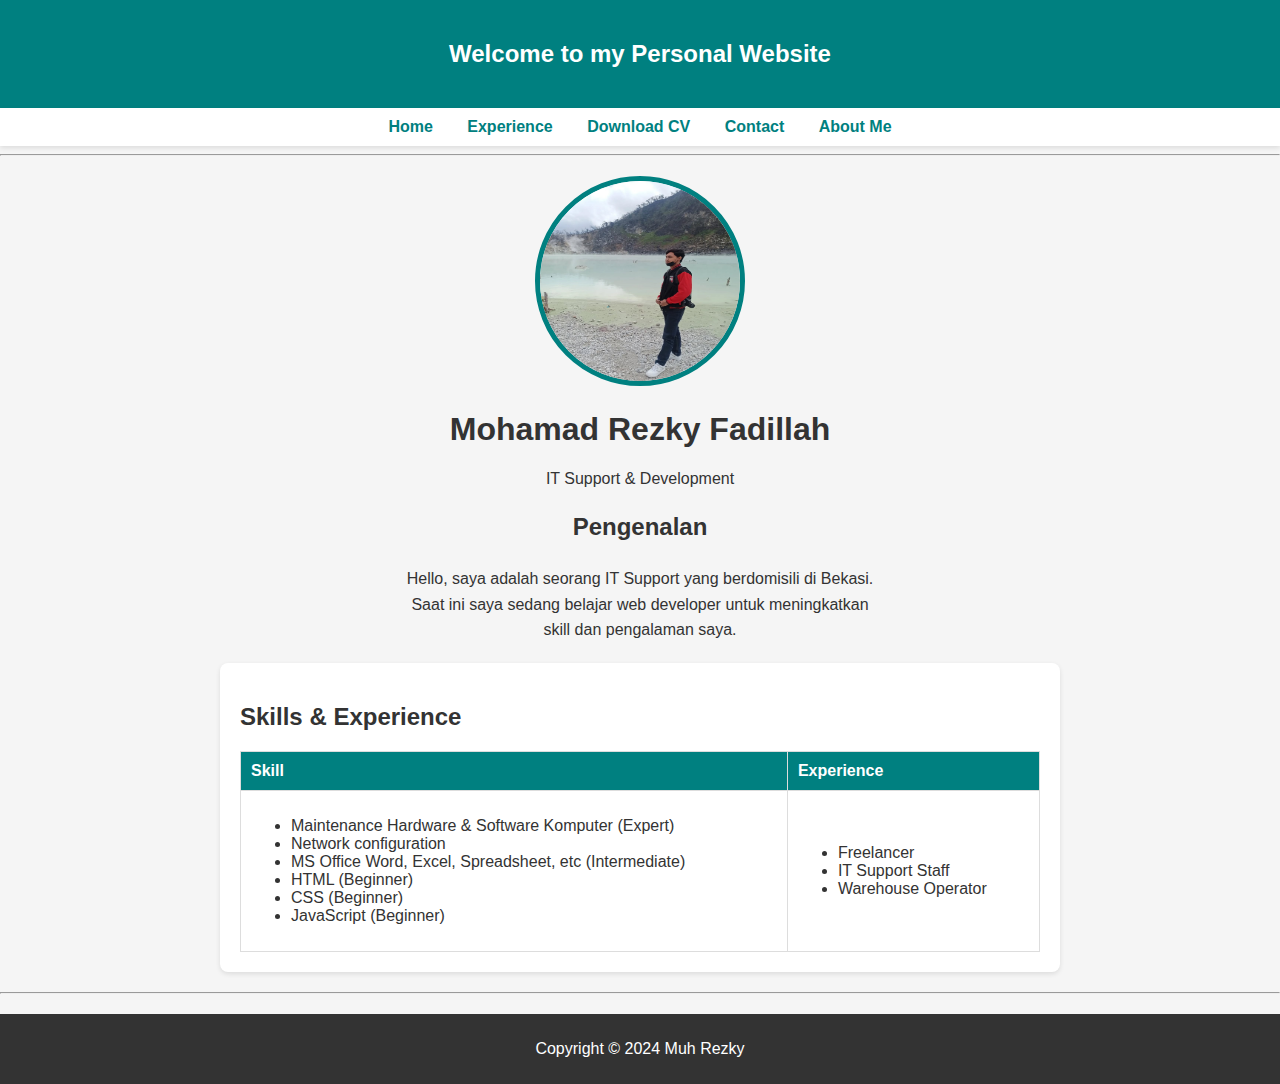
<file: Dokumentasi/index.html>
<!DOCTYPE html>
<html lang="en">

<head>
    <link rel="stylesheet" href="stylesheet/styles.css">
    <meta charset="UTF-8">
    <meta name="viewport" content="width=device-width, initial-scale=1.0">
    <title>Mohamad Rezky Fadillah Personal Website</title>
    <link rel="shortcut icon" href="favicon2.ico" type="image/x-icon">
</head>

<body>
    <header id="header">
        <div class="header-container">
            <h2>Welcome to my Personal Website</h2>
        </div>
    </header>

    <nav class="navigation">
        <a href="index.html">Home</a>
        <a href="Experience.html">Experience</a>
        <a href="https://drive.google.com/file/d/1RgPtRXb5feqZIEjlCWjpKW7wjZAuDmMu/view?usp=drive_link">Download CV</a>
        <a href="contact.html">Contact</a>
        <a href="about.html">About Me</a>
    </nav>

    <hr />

    <main>
        <section class="profile">
            <img src="image/profile.jpeg" alt="Profile Picture" class="profile-pic" />
            <h1>Mohamad Rezky Fadillah</h1>
            <p>IT Support & Development</p>
        </section>

        <section class="introduction">
            <h2>Pengenalan</h2>
            <p>Hello, saya adalah seorang IT Support yang berdomisili di Bekasi.
                <br>Saat ini saya sedang belajar web developer untuk meningkatkan
                <br>skill dan pengalaman saya.
            </p>
        </section>

        <section class="skills">
            <h2>Skills & Experience</h2>
            <table>
                <thead>
                    <tr>
                        <th>Skill</th>
                        <th>Experience</th>
                    </tr>
                </thead>
                <tbody>
                    <tr>
                        <td>
                            <ul>
                                <li>Maintenance Hardware & Software Komputer (Expert)</li>
                                <li>Network configuration</li>
                                <li>MS Office Word, Excel, Spreadsheet, etc (Intermediate)</li>
                                <li>HTML (Beginner)</li>
                                <li>CSS (Beginner)</li>
                                <li>JavaScript (Beginner)</li>
                            </ul>
                        </td>
                        <td>
                            <ul>
                                <li>Freelancer</li>
                                <li>IT Support Staff</li>
                                <li>Warehouse Operator</li>
                            </ul>
                        </td>
                    </tr>
                </tbody>
            </table>
        </section>
    </main>

    <hr />

    <footer>
        <p>Copyright &copy; 2024 Muh Rezky</p>
    </footer>
</body>
</html>
</file>
<file: Dokumentasi/stylesheet/styles.css>
/* styles.css */

body {
    margin: 0;
    font-family: Arial, sans-serif;
    background-color: #f5f5f5;
    color: #333;
}

.header-container {
    background: teal;
    color: white;
    text-align: center;
    padding: 20px 0;
}

.navigation {
    text-align: center;
    background-color: white;
    padding: 10px 0;
    box-shadow: 0 2px 5px rgba(0, 0, 0, 0.1);
}

.navigation a {
    margin: 0 15px;
    text-decoration: none;
    color: teal;
    font-weight: bold;
}

.navigation a:hover {
    text-decoration: underline;
}

.profile {
    text-align: center;
    margin: 20px 0;
}

.profile-pic {
    width: 200px;
    height: 200px;
    border-radius: 50%;
    border: 5px solid teal;
}

.introduction {
    text-align: center;
    margin: 20px 15px;
    line-height: 1.6;
}

.skills {
    max-width: 800px;
    margin: 20px auto;
    background: white;
    padding: 20px;
    border-radius: 8px;
    box-shadow: 0 2px 5px rgba(0, 0, 0, 0.1);
}

.skills table {
    width: 100%;
    border-collapse: collapse;
}

.skills th,
.skills td {
    border: 1px solid #ddd;
    padding: 10px;
    text-align: left;
}

.skills th {
    background-color: teal;
    color: white;
}

footer {
    text-align: center;
    padding: 10px 0;
    background: #333;
    color: white;
    margin-top: 20px;
}

/* Tambahan untuk tabel di section experience */
.experience table {
    width: 100%;
    border-collapse: collapse;
    margin: 20px 0;
    background-color: #fff;
    border-radius: 8px;
    overflow: hidden;
    box-shadow: 0 2px 5px rgba(0, 0, 0, 0.1);
}

.experience th {
    background-color: teal;
    color: white;
    text-align: left;
    padding: 10px;
}

.experience td {
    padding: 10px;
    border: 1px solid #ddd;
}

.experience tr:nth-child(even) {
    background-color: #f9f9f9;
}

.experience tr:hover {
    background-color: #f1f1f1;
}

.experience ul {
    margin: 0;
    padding-left: 20px;
    list-style-type: disc;
}
</file>
